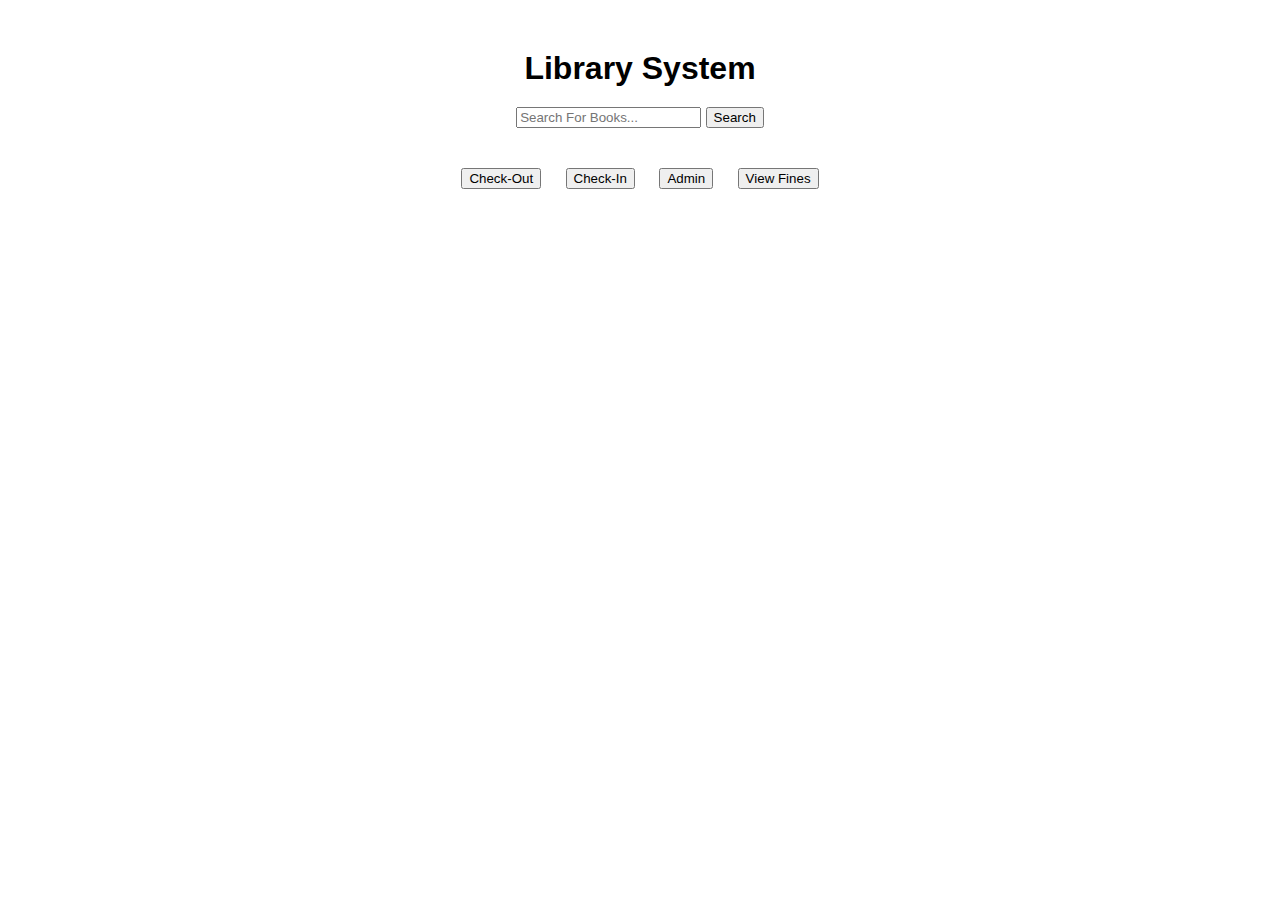
<file: src/templates/index.html>
<!DOCTYPE html>
<html>
<head>
    <title>Simple Search Page</title>
    <link rel="stylesheet" type="text/css" href="index.css">
</head>
<body>
    <h1>Library System</h1>
    <form id="searchForm" action="/search" method="get"> 
        <input type="text" name="query" placeholder="Search For Books...">
        <input type="submit" value="Search">
    </form>
    <a href="checkout.html"><button>Check-Out</button></a>
    <a href="checkin.html"><button>Check-In</button></a>
    <a href="admin.html"><button>Admin</button></a>
    <a href="viewfines.html"><button>View Fines</button></a>
    <script>
        document.getElementById('searchForm').addEventListener('submit', function(event) {
            event.preventDefault();
            var searchText = this.querySelector('[name="query"]').value;
            console.log('Search Query:', searchText);
        });
    </script>
</body>
</html>
</file>
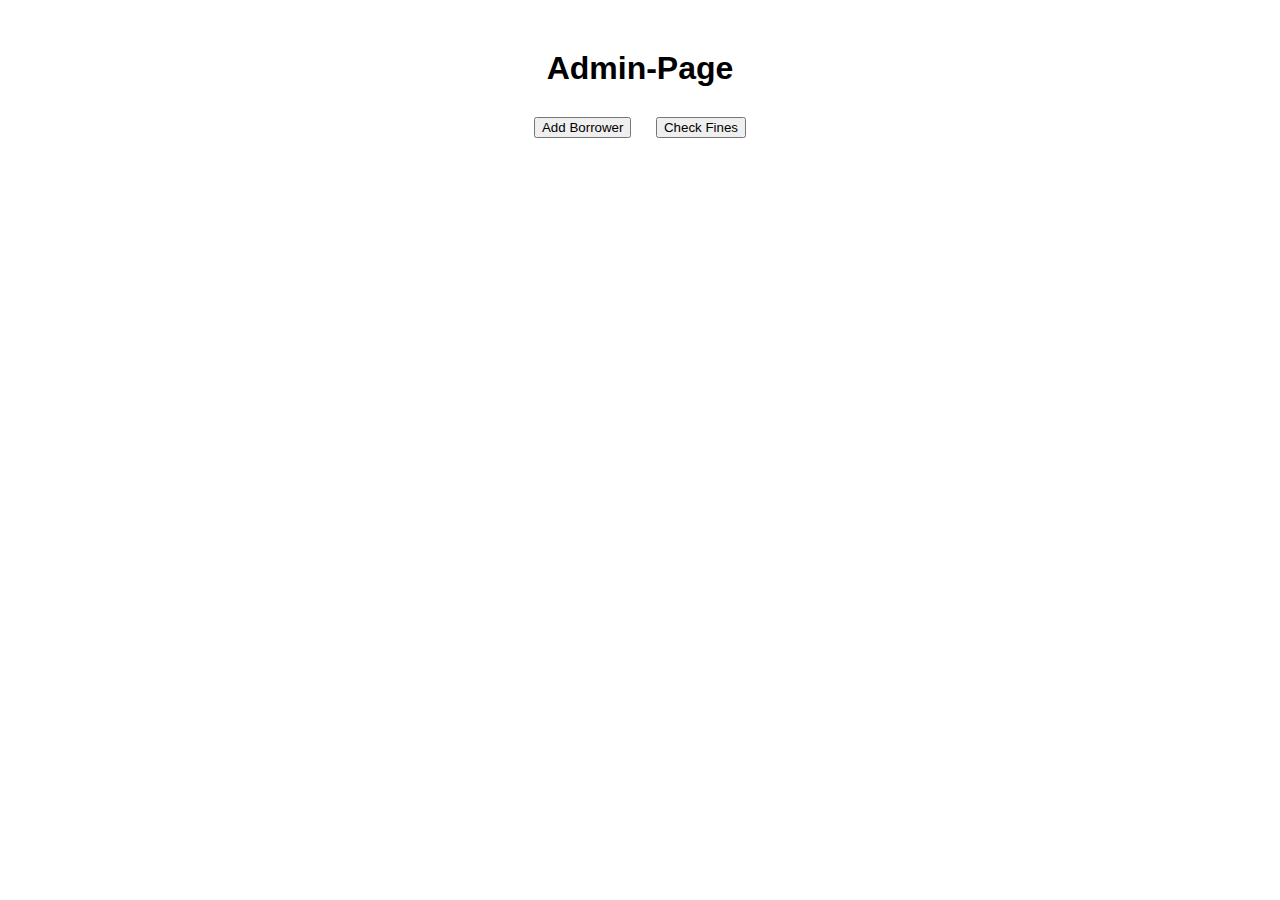
<file: templates/admin.html>
<!DOCTYPE html>
<html>
<head>
    <title>Check-Out</title>
    <link rel="stylesheet" type="text/css" href="index.css">
</head>
<body>
    <h1>Admin-Page</h1>
    <a href="/new_borrower"><button>Add Borrower</button></a>
    <button>Check Fines</button>
</body>
</html>
</file>
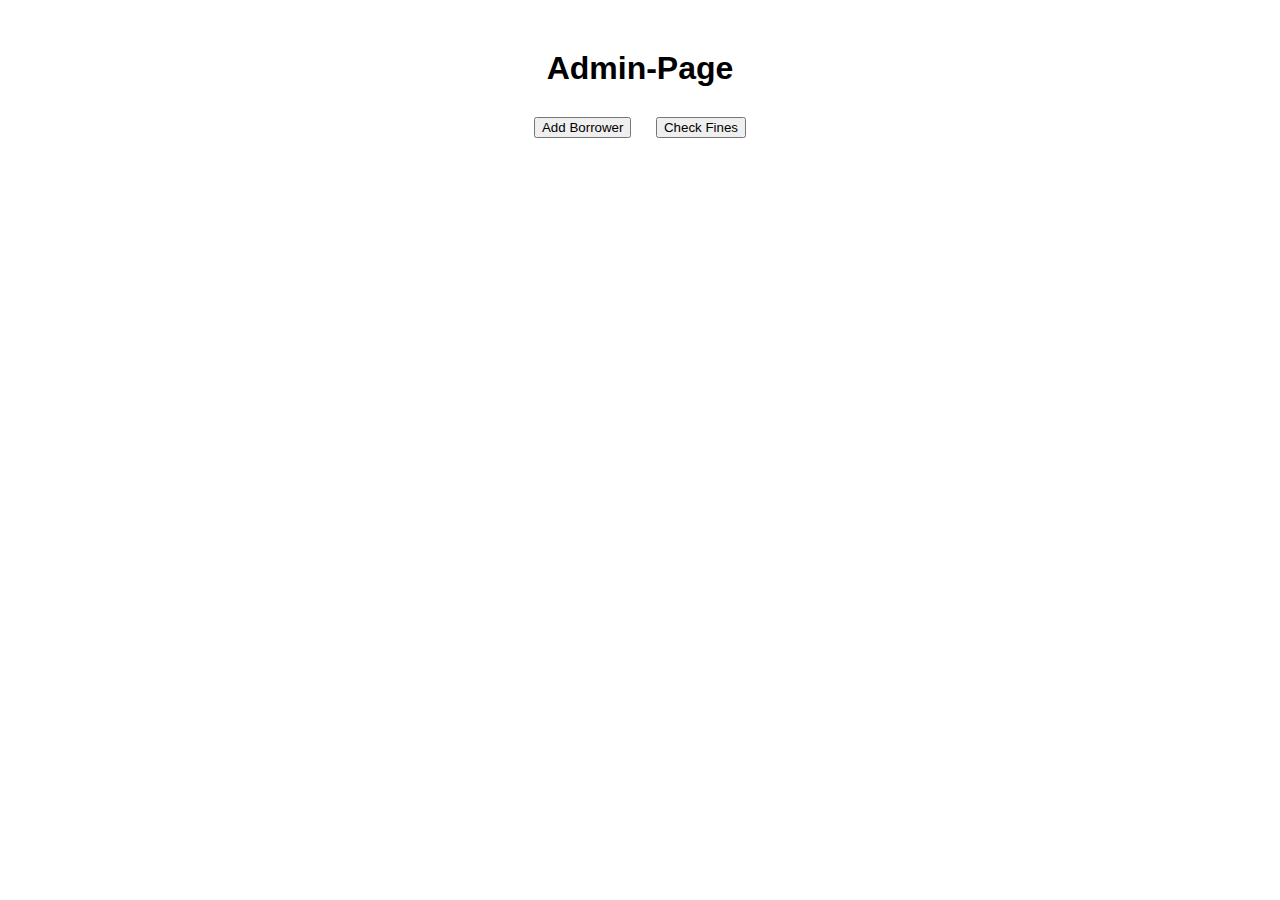
<file: src/templates/admin.html>
<!DOCTYPE html>
<html>
<head>
    <title>Check-Out</title>
    <link rel="stylesheet" type="text/css" href="index.css">
</head>
<body>
    <h1>Admin-Page</h1>
    <a href="new_borrower.html"><button>Add Borrower</button></a>
    <button>Check Fines</button>
</body>
</html>
</file>
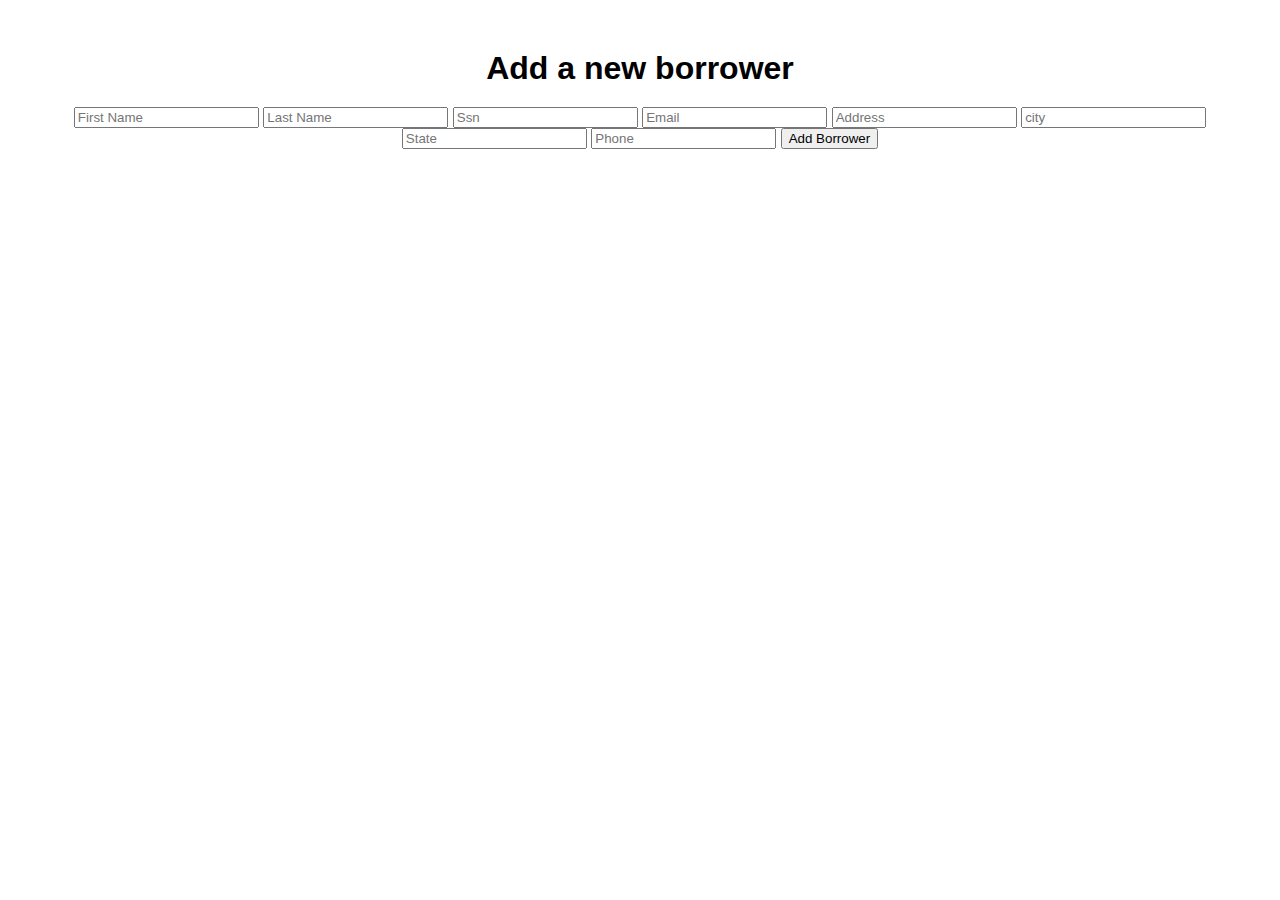
<file: src/templates/new_borrower.html>
<!DOCTYPE html>
<html>
<head>
    <title>Add Borrower</title>
    <link rel="stylesheet" type="text/css" href="index.css">
</head>
<body>
    <h1>Add a new borrower</h1>
    <form id="borrowerForm" action="/new_borrower" method="post">
        <input type="text" name="firstName" placeholder="First Name">
        <input type="text" name="lastName" placeholder="Last Name">
        <input type="text" name="ssn" placeholder="Ssn">
        <input type="text" name="email" placeholder="Email">
        <input type="text" name="address" placeholder="Address">
        <input type="text" name="city" placeholder="city">
        <input type="text" name="state" placeholder="State">
        <input type="text" name="phone" placeholder="Phone">
        <input type="submit" value="Add Borrower">
    </form>
    <script>
        document.getElementById('borrowerForm').addEventListener('submit', function(event) {
            // event.preventDefault();
            var formData = {
                firstName: this.querySelector('[name="firstName"]').value,
                lastName: this.querySelector('[name="lastName"]').value,
                ssn: this.querySelector('[name="ssn"]').value,
                email: this.querySelector('[name="email"]').value,
                address: this.querySelector('[name="address"]').value,
                city: this.querySelector('[name="city"]').value,
                state: this.querySelector('[name="state"]').value,
                phone: this.querySelector('[name="phone"]').value,
            };
            console.log('Borrower Details:', formData);
        });
    </script>
</body>
</html>
</file>
<file: src/templates/index.css>
body {
  text-align: center;
  margin: 0;
  padding: 0;
  font-family: Arial, sans-serif;
}

h1 {
  margin-top: 50px;
  margin-bottom: 20px;
}

form {
  margin-bottom: 30px;
}

button {
  margin: 10px;
}
</file>
<file: templates/index.css>
body {
  text-align: center;
  margin: 0;
  padding: 0;
  font-family: Arial, sans-serif;
}

h1 {
  margin-top: 50px;
  margin-bottom: 20px;
}

form {
  margin-bottom: 30px;
}

button {
  margin: 10px;
}
</file>
